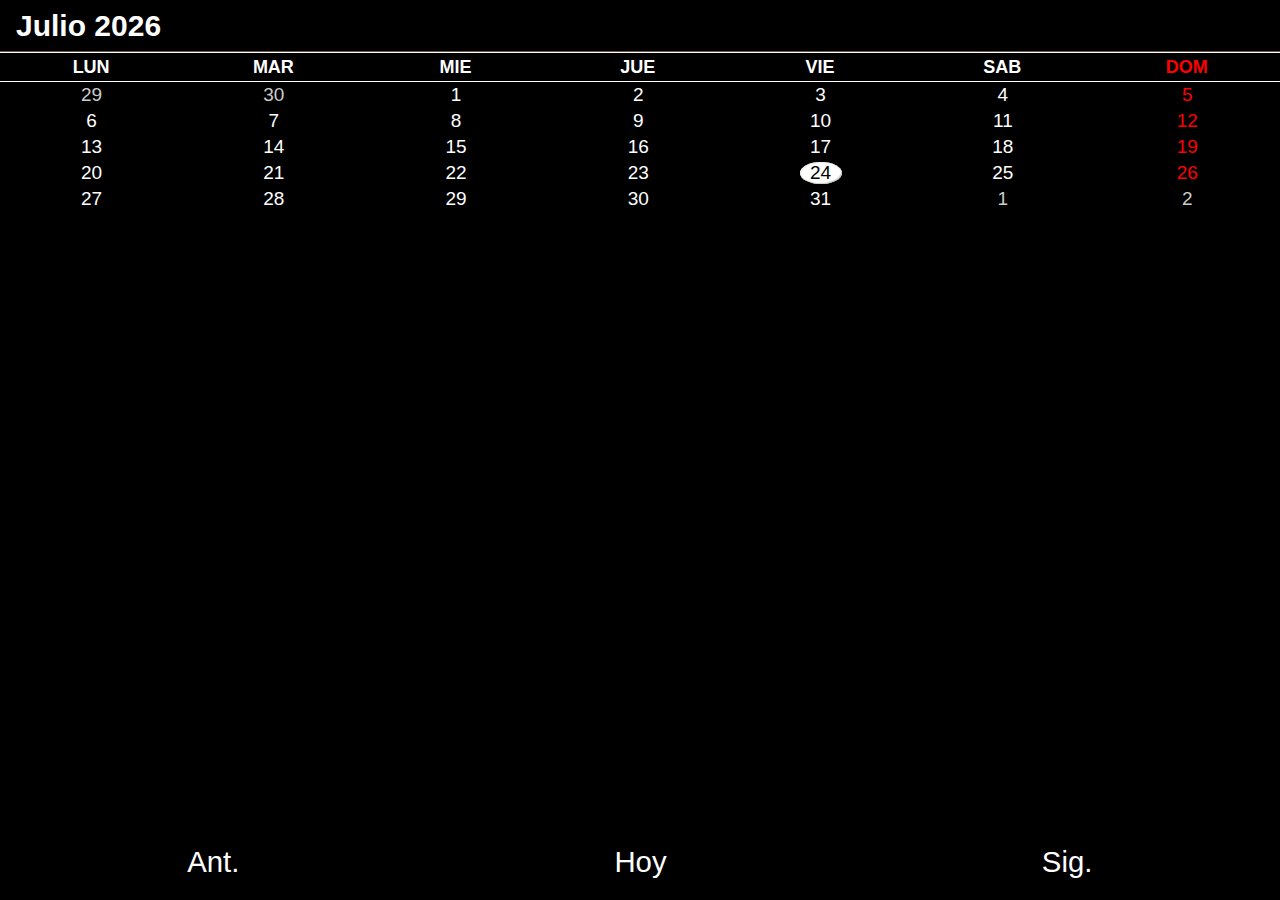
<file: index.html>
<!DOCTYPE html>
<html>
<head>
    <meta name="viewport" content="width=device-width,user-scalable=no">
    <meta charset="utf-8"/>
    <meta name="description" content="Calendario"/>
    <title>Calendario</title>
    <link rel="stylesheet" href="lib/tau/themes/black/tau.css" />
    <link rel="stylesheet" type="text/css" href="./css/style.css"/>
</head>
<body>

    <div class="ui-page ui-page-active hidden" id="month-page">
        <div class="ui-header" data-position="fixed">
            <h2  id="month-header" class="ui-title"></h2>
        </div>
        <div class="ui-content" id="month-page-table-content"></div>
        <div id="month-footer" class="ui-footer ui-grid-col-3">
            <button type="button" class="ui-btn" id="prev-month-btn">Ant.</button>
            <button type="button" class="ui-btn" id="current-month-btn">Hoy</button>
            <button type="button" class="ui-btn" id="next-month-btn">Sig.</button>
        </div>
    </div>

    <script src="./lib/tau/js/tau.js"></script>
    <script src="./js/core/core.js"></script>
    <script src="./js/app.js"></script>

</body>
</html>
</file>
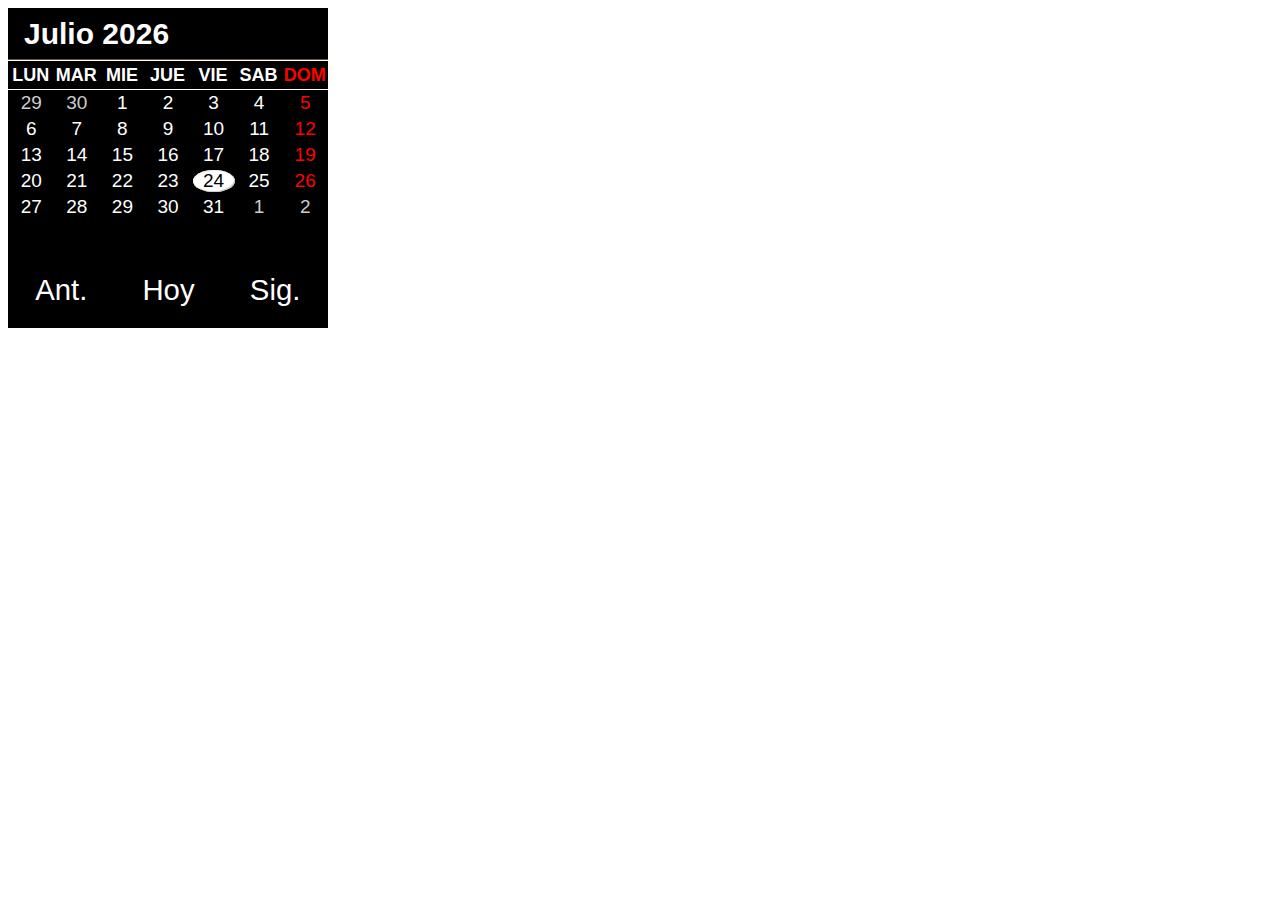
<file: iframe.html>
<!DOCTYPE html>
<html>
<head>
    <meta name="viewport" content="width=320,height=320,user-scalable=no">
    <meta charset="utf-8"/>
    <meta name="description" content="Clock"/>
    <title>Clock</title>
</head>
<body>

<iframe src="index.html" width="320" height="320" scrolling="no" frameborder="0">
  <p>Your browser does not support iframes.</p>
</iframe>

</body>
</html>
</file>
<file: lib/tau/themes/black/tau.css>
/*
  * Copyright (c) 2013 Samsung Electronics Co., Ltd
  *
  * Licensed under the Flora License, Version 1.1 (the "License");
  * you may not use this file except in compliance with the License.
  * You may obtain a copy of the License at
  *
  *     http://floralicense.org/license/
  *
  * Unless required by applicable law or agreed to in writing, software
  * distributed under the License is distributed on an "AS IS" BASIS,
  * WITHOUT WARRANTIES OR CONDITIONS OF ANY KIND, either express or implied.
  * See the License for the specific language governing permissions and
  * limitations under the License.
  */

/***************************************************************************
                  Body
***************************************************************************/
/* B011 : Main Background color */
/* B012 : Main font color */
/***************************************************************************
                   Action Bar
***************************************************************************/
/****************************************************************************
		Progress Bar
****************************************************************************/
/****************************************************************************
		Processing
****************************************************************************/
/****************************************************************************
		Toggle Switch
****************************************************************************/
/***************************************************************************
                   Buttons
***************************************************************************/
/***************************************************************************
                   Popup
***************************************************************************/
/***************************************************************************
                   Popup
***************************************************************************/
/***************************************************************************
                  index scrollbar (vertical)
***************************************************************************/
/***************************************************************************
                  Listview
***************************************************************************/
/***************************************************************************
                   Scroller
***************************************************************************/
/*! normalize.css v1.0.0 | MIT License | git.io/normalize */
/* ==========================================================================
   HTML5 display definitions
   ========================================================================== */
/*
 * default outline set none
 */
* {
  outline: none;
}
/*
 * Corrects `block` display not defined in IE 6/7/8/9 and Firefox 3.
 */
article,
aside,
details,
figcaption,
figure,
footer,
header,
hgroup,
nav,
section,
summary {
  display: block;
}
/*
 * Corrects `inline-block` display not defined in IE 6/7/8/9 and Firefox 3.
 */
audio,
canvas,
video {
  display: inline-block;
  *display: inline;
  *zoom: 1;
}
/*
 * Prevents modern browsers from displaying `audio` without controls.
 * Remove excess height in iOS 5 devices.
 */
audio:not([controls]) {
  display: none;
  height: 0;
}
/*
 * Addresses styling for `hidden` attribute not present in IE 7/8/9, Firefox 3,
 * and Safari 4.
 * Known issue: no IE 6 support.
 */
[hidden] {
  display: none;
}
/* ==========================================================================
   Base
   ========================================================================== */
/*
 * 1. Corrects text resizing oddly in IE 6/7 when body `font-size` is set using
 *    `em` units.
 * 2. Prevents iOS text size adjust after orientation change, without disabling
 *    user zoom.
 */
html {
  font-size: 100%;
  /* 1 */
  -webkit-text-size-adjust: 100%;
  /* 2 */
  -ms-text-size-adjust: 100%;
  /* 2 */
}
/*
 * Addresses `font-family` inconsistency between `textarea` and other form
 * elements.
 */
html,
button,
input,
select,
textarea {
  font-family: Tizen, Samsung Sans, Helvetica;
}
/*
 * Addresses margins handled incorrectly in IE 6/7.
 */
body {
  margin: 0;
}
/* ==========================================================================
   Links
   ========================================================================== */
/*
 * Improves readability when focused and also mouse hovered in all browsers.
 */
/* ==========================================================================
   Typography
   ========================================================================== */
/*
 * Addresses font sizes and margins set differently in IE 6/7.
 * Addresses font sizes within `section` and `article` in Firefox 4+, Safari 5,
 * and Chrome.
 */
h1 {
  font-size: 2em;
  margin: 0.67em 0;
}
h2 {
  font-size: 1.5em;
  margin: 0.83em 0;
}
h3 {
  font-size: 1.17em;
  margin: 1em 0;
}
h4 {
  font-size: 1em;
  margin: 1.33em 0;
}
h5 {
  font-size: 0.83em;
  margin: 1.67em 0;
}
h6 {
  font-size: 0.75em;
  margin: 2.33em 0;
}
/*
 * Addresses styling not present in IE 7/8/9, Safari 5, and Chrome.
 */
abbr[title] {
  border-bottom: 1px dotted;
}
/*
 * Addresses style set to `bolder` in Firefox 3+, Safari 4/5, and Chrome.
 */
b,
strong {
  font-weight: bold;
}
blockquote {
  margin: 1em 40px;
}
/*
 * Addresses styling not present in Safari 5 and Chrome.
 */
dfn {
  font-style: italic;
}
/*
 * Addresses styling not present in IE 6/7/8/9.
 */
mark {
  background: #ff0;
  color: #000;
}
/*
 * Addresses margins set differently in IE 6/7.
 */
p,
pre {
  margin: 1em 0;
}
/*
 * Corrects font family set oddly in IE 6, Safari 4/5, and Chrome.
 */
code,
kbd,
pre,
samp {
  font-family: monospace, serif;
  _font-family: 'courier new', monospace;
  font-size: 1em;
}
/*
 * Improves readability of pre-formatted text in all browsers.
 */
pre {
  white-space: pre;
  white-space: pre-wrap;
  word-wrap: break-word;
}
/*
 * Addresses CSS quotes not supported in IE 6/7.
 */
q {
  quotes: none;
}
/*
 * Addresses `quotes` property not supported in Safari 4.
 */
q:before,
q:after {
  content: '';
  content: none;
}
small {
  font-size: 75%;
}
/*
 * Prevents `sub` and `sup` affecting `line-height` in all browsers.
 */
sub,
sup {
  font-size: 75%;
  line-height: 0;
  position: relative;
  vertical-align: baseline;
}
sup {
  top: -0.5em;
}
sub {
  bottom: -0.25em;
}
/* ==========================================================================
   Lists
   ========================================================================== */
/*
 * Addresses margins set differently in IE 6/7.
 */
dl,
menu,
ol,
ul {
  margin: 1em 0;
}
dd {
  margin: 0 0 0 40px;
}
/*
 * Addresses paddings set differently in IE 6/7.
 */
menu,
ol,
ul {
  padding: 0 0 0 40px;
}
/*
 * Corrects list images handled incorrectly in IE 7.
 */
nav ul,
nav ol {
  list-style: none;
  list-style-image: none;
}
/* ==========================================================================
   Embedded content
   ========================================================================== */
/*
 * 1. Removes border when inside `a` element in IE 6/7/8/9 and Firefox 3.
 * 2. Improves image quality when scaled in IE 7.
 */
img {
  border: 0;
  /* 1 */
  -ms-interpolation-mode: bicubic;
  /* 2 */
}
/*
 * Corrects overflow displayed oddly in IE 9.
 */
svg:not(:root) {
  overflow: hidden;
}
/* ==========================================================================
   Figures
   ========================================================================== */
/*
 * Addresses margin not present in IE 6/7/8/9, Safari 5, and Opera 11.
 */
figure {
  margin: 0;
}
/* ==========================================================================
   Forms
   ========================================================================== */
/*
 * Corrects margin displayed oddly in IE 6/7.
 */
form {
  margin: 0;
}
/*
 * Define consistent border, margin, and padding.
 */
fieldset {
  border: 1px solid #c0c0c0;
  margin: 0 2px;
  padding: 0.35em 0.625em 0.75em;
}
/*
 * 1. Corrects color not being inherited in IE 6/7/8/9.
 * 2. Corrects text not wrapping in Firefox 3.
 * 3. Corrects alignment displayed oddly in IE 6/7.
 */
legend {
  border: 0;
  /* 1 */
  padding: 0;
  white-space: normal;
  /* 2 */
  *margin-left: -7px;
  /* 3 */
}
/*
 * 1. Corrects font size not being inherited in all browsers.
 * 2. Addresses margins set differently in IE 6/7, Firefox 3+, Safari 5,
 *    and Chrome.
 * 3. Improves appearance and consistency in all browsers.
 */
button,
input,
select,
textarea {
  font-size: 100%;
  /* 1 */
  margin: 0;
  /* 2 */
  vertical-align: baseline;
  /* 3 */
  *vertical-align: middle;
  /* 3 */
}
/*
 * Addresses Firefox 3+ setting `line-height` on `input` using `!important` in
 * the UA stylesheet.
 */
button,
input {
  line-height: normal;
}
/*
 * Re-set default cursor for disabled elements.
 */
button[disabled],
input[disabled] {
  cursor: default;
}
/*
 * 1. Addresses box sizing set to content-box in IE 8/9.
 * 2. Removes excess padding in IE 8/9.
 * 3. Removes excess padding in IE 7.
 *    Known issue: excess padding remains in IE 6.
 */
input[type="checkbox"],
input[type="radio"] {
  box-sizing: border-box;
  /* 1 */
  padding: 0;
  /* 2 */
  *height: 13px;
  /* 3 */
  *width: 13px;
  /* 3 */
}
input[type="time"],
input[type="date"] {
  color: #000000;
}
/*
 * 1. Addresses `appearance` set to `searchfield` in Safari 5 and Chrome.
 * 2. Addresses `box-sizing` set to `border-box` in Safari 5 and Chrome
 *    (include `-moz` to future-proof).
 */
input[type="search"] {
  -webkit-appearance: textfield;
  /* 1 */
  -moz-box-sizing: content-box;
  -webkit-box-sizing: content-box;
  /* 2 */
  box-sizing: content-box;
}
/*
 * Removes inner padding and search cancel button in Safari 5 and Chrome
 * on OS X.
 */
input[type="search"]::-webkit-search-cancel-button,
input[type="search"]::-webkit-search-decoration {
  -webkit-appearance: none;
}
/*
 * Removes inner padding and border in Firefox 3+.
 */
button::-moz-focus-inner,
input::-moz-focus-inner {
  border: 0;
  padding: 0;
}
/*
 * 1. Removes default vertical scrollbar in IE 6/7/8/9.
 * 2. Improves readability and alignment in all browsers.
 */
textarea {
  overflow: auto;
  /* 1 */
  vertical-align: top;
  /* 2 */
}
/* ==========================================================================
   Tables
   ========================================================================== */
/*
 * Remove most spacing between table cells.
 */
table {
  border-collapse: collapse;
  border-spacing: 0;
}
/*
 * Common definition for theme
 */
/******************************
  z-index order collection
 ******************************/
html {
  font-size: 15px;
}
/***************************************************************************
                   Common Style
***************************************************************************/
.screen-hidden {
  visibility: hidden;
  position: absolute;
  top: -10000em;
  left: -10000em;
}
/***************************************************************************
                   Default Style.
***************************************************************************/
button,
input {
  outline: none;
  cursor: pointer;
}
* {
  -webkit-box-sizing: border-box;
  -moz-box-sizing: border-box;
  box-sizing: border-box;
}
a {
  text-decoration: none !important;
  color: #fafafa;
}
ul,
li {
  margin: 0;
  padding: 0;
  list-style-type: none;
}
img {
  margin: 0;
  padding: 0;
}
/******************************
  Global LESS mixin collection
 ******************************/
/***************************************************************************
                   Common Style
***************************************************************************/
body {
  height: 100%;
  font-size: 2.2666666666666666rem;
  font-family: Tizen, Samsung Sans, Helvetica;
  background: #000000;
  color: #fafafa;
}
.ui-page {
  width: 100%;
  height: 100%;
  overflow: hidden;
  display: none;
  position: absolute;
  top: 0;
  left: 0;
  background: #000000;
  -webkit-tap-highlight-color: rgba(0, 0, 0, 0);
  /* overrides webkit link color */
}
.ui-page.ui-page-active {
  display: block;
}
.scrolling-mode-touch {
  -webkit-overflow-scrolling: touch;
  -moz-overflow-scrolling: touch;
  -o-overflow-scrolling: touch;
  -ms-overflow-scrolling: touch;
  overflow-scrolling: touch;
}
.ui-content {
  width: auto;
  height: 100%;
  overflow: auto;
  -webkit-overflow-scrolling: touch;
  -moz-overflow-scrolling: touch;
  -o-overflow-scrolling: touch;
  -ms-overflow-scrolling: touch;
  overflow-scrolling: touch;
}
.ui-header {
  position: relative;
  width: 100%;
  height: 3.466666666666667rem;
  line-height: 3.466666666666667rem;
  background-color: #000000;
  border-bottom: 1px solid #6b563d;
}
.ui-header .ui-title {
  color: #ffffff;
  font-size: 2rem;
  white-space: nowrap;
  margin: 0px;
  padding-left: 1.0666666666666667rem;
  padding-right: 1.0666666666666667rem;
}
.ui-header .ui-title.ui-icon {
  padding-left: 4rem;
  background-position: 1.0666666666666667rem 0.6rem;
  background-size: 2.2666666666666666rem 2.2666666666666666rem;
  background-repeat: no-repeat;
}
.ui-header .ui-title-text-fadeout {
  -webkit-mask-image: -webkit-linear-gradient(left, #000000 80%, rgba(0, 0, 0, 0) 95%);
}
.ui-header.ui-has-more .ui-title {
  padding-right: 5.2rem;
}
.ui-header.ui-has-more .ui-title-text-fadeout {
  -webkit-mask-image: -webkit-linear-gradient(left, #000000 65%, rgba(0, 0, 0, 0) 80%);
}
.ui-header button.ui-more,
.ui-header input.ui-more {
  border: 0 none;
  padding: 0;
}
.ui-header .ui-more-disable {
  cursor: default;
  background-color: transparent;
}
.ui-header .ui-more {
  display: block;
  position: absolute;
  top: 0px;
  right: 0px;
  width: 4.533333333333333rem;
  height: 100%;
  overflow: hidden;
  text-indent: -1000em;
  background-position: center center;
  background-color: transparent;
  cursor: pointer;
}
.ui-header .ui-more:active {
  background-color: #635d59;
}
.ui-header .ui-more.ui-icon-detail {
  background-image: url("images/Actionbar/tw_ic_menu_detail_normal_holo_dark.png");
}
.ui-header .ui-more.ui-icon-detail[disabled="disabled"] {
  cursor: default;
  background-color: transparent;
  background-image: url("images/Actionbar/tw_ic_menu_detail_disable_holo_dark.png");
}
.ui-header .ui-more.ui-icon-overflow {
  background-image: url("images/Actionbar/tw_ic_menu_moreoverflow_normal_holo_dark.png");
}
.ui-header .ui-more.ui-icon-overflow[disabled="disabled"] {
  cursor: default;
  background-color: transparent;
  background-image: url("images/Actionbar/tw_ic_menu_moreoverflow_disable_holo_dark.png");
}
.ui-header .ui-more.ui-icon-selectall {
  background-image: url("images/Actionbar/tw_ic_menu_selectall_normal_holo_dark.png");
}
.ui-header .ui-more.ui-icon-selectall[disabled="disabled"] {
  cursor: default;
  background-color: transparent;
  background-image: url("images/Actionbar/tw_ic_menu_selectall_disable_holo_dark.png");
}
.ui-footer {
  width: 100%;
  height: 5.066666666666666rem;
  position: absolute;
  bottom: 0;
  left: 0;
}
/***************************************************************************
                   Grid layout
***************************************************************************/
.ui-grid-col > * {
  float: left;
}
.ui-page .ui-grid-col-1 > * {
  float: left;
}
.ui-page .ui-grid-col-1 > * {
  width: 100%;
}
.ui-page .ui-grid-col-2 > * {
  float: left;
}
.ui-page .ui-grid-col-2 > * {
  width: 50%;
}
.ui-page .ui-grid-col-3 > * {
  float: left;
}
.ui-page .ui-grid-col-3 > * {
  width: 33.333333333333336%;
}
.ui-grid-row > * {
  display: block;
}
/*
 * Progressbar
 */
@-webkit-keyframes indeterminate {
  0% {
    background-image: url('images/Progress/tw_progressbar_indeterminate1_holo_dark.png');
  }
  50% {
    background-image: url('images/Progress/tw_progressbar_indeterminate2_holo_dark.png');
  }
  100% {
    background-image: url('images/Progress/tw_progressbar_indeterminate1_holo_dark.png');
  }
}
progress {
  position: relative;
  padding-left: 1.0666666666666667rem;
  padding-right: 1.0666666666666667rem;
  margin-top: 0.9333333333333333rem;
  margin-bottom: 0.9333333333333333rem;
  color: #ffffff;
  width: 100%;
  height: 0.4rem;
  -webkit-appearance: none;
  border: none;
}
progress::-webkit-progress-bar {
  position: relative;
  background-color: #111111;
  border-radius: 0.13333333333333333rem;
  overflow: hidden;
}
progress::-webkit-progress-value {
  background-color: #ff8600;
  height: 0.4rem;
  border-radius: 0.13333333333333333rem;
  overflow: hidden;
}
progress.ui-progress-indeterminate::-webkit-progress-value {
  -webkit-animation: indeterminate 1s infinite;
}
.ui-progress-proportion {
  display: inline-block;
  float: left;
  font-size: 1.3333333333333333rem;
  padding-left: 1.0666666666666667rem;
  padding-right: 1.0666666666666667rem;
  margin-top: -0.6666666666666666rem;
}
.ui-progress-ratio {
  display: inline-block;
  float: right;
  font-size: 1.3333333333333333rem;
  padding-left: 1.0666666666666667rem;
  padding-right: 1.0666666666666667rem;
  margin-top: -0.6666666666666666rem;
}
/*
 * toggle switch
 */
.ui-switch-activation,
.ui-switch-handler {
  display: block;
  background: url('images/Controller_icon/tw_btn_toggle_dark.png') no-repeat;
}
.ui-switch {
  width: 100%;
  color: #ffffff;
}
.ui-toggleswitch {
  display: block;
  width: 9.333333333333334rem;
  margin: 0 auto;
}
.ui-switch-text {
  margin-top: 2rem;
  margin-bottom: 2.6666666666666665rem;
  padding: 0 30;
  font-size: 2.2666666666666666rem;
  text-align: center;
}
.ui-switch-input {
  display: none;
}
.ui-switch-inneroffset {
  width: 50%;
  height: 100%;
}
.ui-switch-activation {
  width: 9.333333333333334rem;
  height: 4.666666666666667rem;
  background-position: -2px -72px;
  margin: 0 auto;
  margin-top: 1.5333333333333332rem;
}
.ui-switch-activation .ui-switch-handler {
  position: relative;
  width: 5.733333333333333rem;
  height: 4.666666666666667rem;
  background-position: -2px -288px;
  left: 0%;
}
.ui-switch-activation:active {
  width: 9.333333333333334rem;
  height: 4.666666666666667rem;
  background-position: -2px -144px;
  margin: 0 auto;
  margin-top: 1.5333333333333332rem;
}
.ui-switch-activation:active .ui-switch-handler:active {
  position: relative;
  width: 5.733333333333333rem;
  height: 4.666666666666667rem;
  background-position: -2px -360px;
  left: 0%;
}
.ui-switch-activation:disable {
  width: 9.333333333333334rem;
  height: 4.666666666666667rem;
  background-position: -2px 0px;
  margin: 0 auto;
  margin-top: 1.5333333333333332rem;
}
.ui-switch-activation:disable .ui-switch-handler:disable {
  position: relative;
  width: 5.733333333333333rem;
  height: 4.666666666666667rem;
  background-position: -2px -216px;
  left: 0%;
}
.ui-switch-input:checked ~  {
  display: none;
}
.ui-switch-input:checked ~  .ui-switch-activation {
  width: 9.333333333333334rem;
  height: 4.666666666666667rem;
  background-position: -2px -72px;
  margin: 0 auto;
  margin-top: 1.5333333333333332rem;
}
.ui-switch-input:checked ~  .ui-switch-activation .ui-switch-handler {
  position: relative;
  width: 5.733333333333333rem;
  height: 4.666666666666667rem;
  background-position: -2px -504px;
  left: 72%;
}
.ui-switch-input:checked ~  .ui-switch-activation:active {
  width: 9.333333333333334rem;
  height: 4.666666666666667rem;
  background-position: -2px -144px;
  margin: 0 auto;
  margin-top: 1.5333333333333332rem;
}
.ui-switch-input:checked ~  .ui-switch-activation:active .ui-switch-handler:active {
  position: relative;
  width: 5.733333333333333rem;
  height: 4.666666666666667rem;
  background-position: -2px -576px;
  left: 72%;
}
.ui-switch-input:checked ~  .ui-switch-activation:disable {
  width: 9.333333333333334rem;
  height: 4.666666666666667rem;
  background-position: -2px 0px;
  margin: 0 auto;
  margin-top: 1.5333333333333332rem;
}
.ui-switch-input:checked ~  .ui-switch-activation:disable .ui-switch-handler:disable {
  position: relative;
  width: 5.733333333333333rem;
  height: 4.666666666666667rem;
  background-position: -2px -432px;
  left: 72%;
}
@-webkit-keyframes rotating {
  from {
    -webkit-transform: rotate(0deg);
  }
  to {
    -webkit-transform: rotate(360deg);
  }
}
.ui-processing {
  background-image: url("images/Progress/tw_widget_popup_activity.png");
  -webkit-animation: rotating 1s linear infinite;
  width: 5.333333333333333rem;
  height: 5.333333333333333rem;
  margin: 0 auto;
  margin-top: 2.2666666666666666rem;
  margin-bottom: 0.9333333333333333rem;
}
.ui-processing-text {
  margin: 0 auto;
  text-align: center;
  width: 11.2rem;
  font-size: 1.6rem;
}
.ui-btn {
  display: block;
  padding-top: 1.6rem;
  padding-right: 0.6666666666666666rem;
  padding-bottom: 1.6rem;
  padding-left: 0.6666666666666666rem;
  margin: 0px;
  font-size: 2.0666666666666664rem;
  line-height: 1.8666666666666667rem;
  text-align: center;
  white-space: nowrap;
  cursor: pointer;
  vertical-align: middle;
  text-overflow: ellipsis;
  overflow: hidden;
  border: 0 none;
  color: #ffffff;
  background-color: #000000;
}
a.ui-btn:active:hover,
.ui-btn:enabled:active:hover {
  background-color: #333233;
}
.ui-btn:enabled:focus {
  background-color: #333233;
}
a.ui-btn.ui-state-disabled,
.ui-btn:disabled {
  color: #333333;
  background-color: #1d1a18;
  cursor: default;
}
.ui-btn.ui-multiline {
  padding-top: 0.6666666666666666rem;
  padding-bottom: 0.6666666666666666rem;
}
.ui-btn.ui-inline {
  display: inline-block;
}
.ui-btn.ui-btn-icon {
  background-position: center center;
  height: 5.066666666666666rem;
  text-indent: -1000em;
  overflow: hidden;
  background-repeat: no-repeat;
  background-size: 4rem 4rem;
}
.ui-default {
  color: #ffffff;
  background-color: #4b4237;
}
a.ui-default:active:hover,
.ui-default:enabled:active:hover {
  background-color: #635d59;
}
.ui-default:enabled:focus {
  background-color: #4b4237;
}
a.ui-default.ui-state-disabled,
.ui-default:disabled {
  color: #333333;
  background-color: #1d1a18;
  cursor: default;
}
.ui-color-red {
  color: #ffffff;
  background-color: #ce2302;
}
a.ui-color-red:active:hover,
.ui-color-red:enabled:active:hover {
  background-color: #dd654e;
}
.ui-color-red:enabled:focus {
  background-color: #ce2302;
}
a.ui-color-red.ui-state-disabled,
.ui-color-red:disabled {
  color: rgba(255, 255, 255, 0.15);
  background-color: #4e1910;
  cursor: default;
}
.ui-color-orange {
  color: #ffffff;
  background-color: #ed8600;
}
a.ui-color-orange:active:hover,
.ui-color-orange:enabled:active:hover {
  background-color: #f0aa56;
}
.ui-color-orange:enabled:focus {
  background-color: #ed8600;
}
a.ui-color-orange.ui-state-disabled,
.ui-color-orange:disabled {
  color: rgba(255, 255, 255, 0.15);
  background-color: #462805;
  cursor: default;
}
.ui-color-green {
  color: #ffffff;
  background-color: #64a323;
}
a.ui-color-green:active:hover,
.ui-color-green:enabled:active:hover {
  background-color: #92be5e;
}
.ui-color-green:enabled:focus {
  background-color: #64a323;
}
a.ui-color-green.ui-state-disabled,
.ui-color-green:disabled {
  color: rgba(255, 255, 255, 0.15);
  background-color: #26351e;
  cursor: default;
}
.ui-btn:focus,
.ui-btn:active {
  outline: none;
}
a.ui-btn {
  text-decoration: none;
  box-sizing: border-box;
}
button.ui-btn,
input.ui-btn {
  box-sizing: border-box;
  -webkit-appearance: none;
  -moz-appearance: none;
  width: 100%;
}
button.ui-btn.ui-inline,
input.ui-btn.ui-inline {
  display: inline-block;
  width: auto;
}
.ui-grid-col-1 > .ui-btn {
  border-left: solid 1px #000000;
}
.ui-grid-col-1 > .ui-btn:first-child {
  border-left: 0px none;
}
.ui-grid-col-2 > .ui-btn {
  border-left: solid 1px #000000;
}
.ui-grid-col-2 > .ui-btn:first-child {
  border-left: 0px none;
}
.ui-grid-col-3 > .ui-btn {
  border-left: solid 1px #000000;
}
.ui-grid-col-3 > .ui-btn:first-child {
  border-left: 0px none;
}
.ui-grid-row > .ui-btn {
  margin-top: 1px;
}
.ui-grid-row > .ui-btn:first-child {
  margin-top: 0px;
}
/***********************
Normal Popup
***********************/
.ui-popup {
  position: absolute;
  top: -10000em;
  left: -10000em;
  margin: 0;
  padding: 0.2rem;
  background-color: #000000;
  border: 3px solid #804800;
  visibility: hidden;
}
.ui-popup .ui-popup-header {
  width: 100%;
  min-height: 3.6rem;
  font-size: 2rem;
  text-align: left;
  background-color: #222222;
  color: #ff9000;
  padding: 0.4666666666666667rem 1.0666666666666667rem 0.4666666666666667rem 1.0666666666666667rem;
  border-bottom: 1px solid #434343;
  overflow: hidden;
  text-overflow: ellipsis;
  white-space: nowrap;
}
.ui-popup .ui-popup-content {
  width: 100%;
  font-size: 2.2666666666666666rem;
  text-align: left;
  color: #fafafa;
  background-color: #222222;
  padding: 0.6666666666666666rem 1.0666666666666667rem 0.6rem 1.0666666666666667rem;
}
.ui-popup .ui-popup-content .ui-listview {
  margin: -0.6rem -1.0666666666666667rem -0.6rem -1.0666666666666667rem;
}
.ui-popup .ui-popup-content .ui-listview li {
  font-size: 2.2666666666666666rem;
}
.ui-popup .ui-popup-footer {
  width: 100%;
  height: 4.666666666666667rem;
}
.ui-popup .ui-popup-footer .ui-btn {
  padding-top: 1.4rem;
  padding-bottom: 1.4rem;
  font-size: 2rem;
}
.ui-popup.ui-popup-active {
  visibility: visible;
  top: 0px;
  left: 0px;
}
/****************************************
Popup Toast
****************************************/
.ui-popup-toast {
  margin-left: 0;
  margin-right: 0;
  margin-bottom: 0;
  font-size: 1.6rem;
  border: 3px solid #804800;
  position: absolute;
  bottom: 0;
  top: auto;
  height: auto;
}
.ui-popup-toast.ui-popup-active {
  top: auto;
}
.ui-popup-toast .ui-popup-content {
  padding: 0.6666666666666666rem 1.0666666666666667rem 0.6666666666666666rem 1.0666666666666667rem;
  background-color: #222222;
}
.ui-popup-background {
  position: absolute;
  top: 0;
  bottom: 0;
  left: 0;
  right: 0;
}
/************************
Listview
*************************/
.ui-listview li {
  font-size: 2.533333333333333rem;
  line-height: 3.2rem;
  width: 100%;
  min-height: 6rem;
  padding: 1.4rem 0.5333333333333333rem 1.3333333333333333rem 1.0666666666666667rem;
  border-bottom: 1px solid #404040;
  overflow: hidden;
  text-overflow: ellipsis;
}
.ui-listview li > * {
  white-space: nowrap;
  text-overflow: ellipsis;
  overflow: hidden;
  -webkit-user-select: none;
}
.ui-listview li > a {
  display: block;
  width: 100%;
  height: 100%;
  margin: -1.4rem -1.0666666666666667rem;
  padding: 1.4rem 1.0666666666666667rem;
  -o-box-sizing: content-box;
  -ms-box-sizing: content-box;
  -moz-box-sizing: content-box;
  -webkit-box-sizing: content-box;
  box-sizing: content-box;
}
.ui-listview li.ui-li-active {
  background-color: #584a3a;
}
/* Transitions originally inspired by those from jQtouch, nice work, folks */
.ui-viewport-transitioning,
.ui-viewport-transitioning .ui-page {
  width: 100%;
  height: 100%;
  overflow: hidden;
  -webkit-box-sizing: border-box;
  -moz-box-sizing: border-box;
  box-sizing: border-box;
}
.ui-pre-in {
  z-index: 100;
  visibility: visible;
  display: block;
  top: 0px;
  left: 0px;
}
.in {
  -webkit-animation-timing-function: ease-out;
  -webkit-animation-duration: 350ms;
  -moz-animation-timing-function: ease-out;
  -moz-animation-duration: 350ms;
  animation-timing-function: ease-out;
  animation-duration: 350ms;
}
.out {
  -webkit-animation-timing-function: ease-in;
  -webkit-animation-duration: 225ms;
  -moz-animation-timing-function: ease-in;
  -moz-animation-duration: 225ms;
  animation-timing-function: ease-in;
  animation-duration: 225ms;
}
@-webkit-keyframes fadein {
  from {
    opacity: 0;
  }
  to {
    opacity: 1;
  }
}
@-moz-keyframes fadein {
  from {
    opacity: 0;
  }
  to {
    opacity: 1;
  }
}
@keyframes fadein {
  from {
    opacity: 0;
  }
  to {
    opacity: 1;
  }
}
@-webkit-keyframes fadeout {
  from {
    opacity: 1;
  }
  to {
    opacity: 0;
  }
}
@-moz-keyframes fadeout {
  from {
    opacity: 1;
  }
  to {
    opacity: 0;
  }
}
@keyframes fadeout {
  from {
    opacity: 1;
  }
  to {
    opacity: 0;
  }
}
.fade.out {
  opacity: 0;
  -webkit-animation-duration: 125ms;
  -webkit-animation-name: fadeout;
  -moz-animation-duration: 125ms;
  -moz-animation-name: fadeout;
  animation-duration: 125ms;
  animation-name: fadeout;
}
.fade.in {
  opacity: 1;
  -webkit-animation-duration: 225ms;
  -webkit-animation-name: fadein;
  -moz-animation-duration: 225ms;
  -moz-animation-name: fadein;
  animation-duration: 225ms;
  animation-name: fadein;
}
/* slide up */
.slideup.out {
  -webkit-animation-name: fadeout;
  -webkit-animation-duration: 250ms;
  -moz-animation-name: fadeout;
  -moz-animation-duration: 250ms;
  animation-name: fadeout;
  animation-duration: 250ms;
}
.slideup.in {
  -webkit-transform: translateY(0);
  -webkit-animation-name: slideinfrombottom;
  -webkit-animation-duration: 250ms;
  -moz-transform: translateY(0);
  -moz-animation-name: slideinfrombottom;
  -moz-animation-duration: 250ms;
  transform: translateY(0);
  animation-name: slideinfrombottom;
  animation-duration: 250ms;
}
.slideup.in.reverse {
  -webkit-animation-name: fadein;
  -webkit-animation-duration: 150ms;
  -moz-animation-name: fadein;
  -moz-animation-duration: 150ms;
  animation-name: fadein;
  animation-duration: 150ms;
}
.slideup.out.reverse {
  z-index: 101;
  -webkit-transform: translateY(100%);
  -webkit-animation-name: slideouttobottom;
  -webkit-animation-duration: 200ms;
  -moz-transform: translateY(100%);
  -moz-animation-name: slideouttobottom;
  -moz-animation-duration: 200ms;
  transform: translateY(100%);
  animation-name: slideouttobottom;
  animation-duration: 200ms;
}
@-webkit-keyframes slideinfrombottom {
  from {
    -webkit-transform: translateY(100%);
  }
  to {
    -webkit-transform: translateY(0);
  }
}
@-moz-keyframes slideinfrombottom {
  from {
    -moz-transform: translateY(100%);
  }
  to {
    -moz-transform: translateY(0);
  }
}
@keyframes slideinfrombottom {
  from {
    transform: translateY(100%);
  }
  to {
    transform: translateY(0);
  }
}
@-webkit-keyframes slideouttobottom {
  from {
    -webkit-transform: translateY(0);
  }
  to {
    -webkit-transform: translateY(100%);
  }
}
@-moz-keyframes slideouttobottom {
  from {
    -moz-transform: translateY(0);
  }
  to {
    -moz-transform: translateY(100%);
  }
}
@keyframes slideouttobottom {
  from {
    transform: translateY(0);
  }
  to {
    transform: translateY(100%);
  }
}
.ui-indexscrollbar {
  display: block;
  position: fixed;
  right: 0;
  top: 0;
  width: 2.6666666666666665rem;
  height: 100%;
  background-color: #222222;
  z-index: 10;
  overflow: visible;
}
.ui-indexscrollbar ul {
  position: absolute;
  width: 100%;
  top: 0;
}
.ui-indexscrollbar ul li {
  color: #595959;
  display: block;
  width: 100%;
  text-align: center;
  font-size: 1.6rem;
  height: 2.4rem;
}
.ui-indexscrollbar ul li.ui-state-selected {
  background-color: #f99107;
  color: #ffffff;
}
.ui-indexscrollbar ul.ui-indexscrollbar-supplementary {
  position: relative;
  height: auto;
  top: 0;
  right: -2.6666666666666665rem;
  width: 100%;
}
.ui-indexscrollbar ul.ui-indexscrollbar-supplementary li {
  background-color: #2c2c2c;
  color: #595959;
}
.ui-indexscrollbar ul.ui-indexscrollbar-supplementary li.ui-state-selected {
  background-color: #2c2c2c;
  color: #ff9000;
}
.ui-indexscrollbar + .ui-listview li {
  padding-right: 2.6666666666666665rem;
}
.ui-indexscrollbar-indicator {
  position: fixed;
  top: 0;
  left: 0;
  z-index: 9;
  display: none;
}
.ui-indexscrollbar-indicator > span {
  width: 9.333333333333334rem;
  height: 5.8rem;
  position: absolute;
  display: block;
  top: 50%;
  left: 50%;
  margin-left: -6rem;
  margin-top: -2.8666666666666667rem;
  line-height: 5.8rem;
  font-size: 4.666666666666667rem;
  text-align: center;
  background-color: #58493a;
  color: #ffffff;
}
.ui-indexscrollbar-indicator > span > span.ui-selected {
  color: #ff9000;
}
/***************************************************************************
                   Scrollbar Style
***************************************************************************/
.ui-scrollbar-tab-type {
  height: 6px;
  background-color: #35302c;
}
.ui-scrollbar-tab-type + * {
  margin-top: 6px;
}
.ui-scrollbar-tab-type .ui-scrollbar-indicator {
  position: absolute;
  height: 6px;
  margin-right: 1px;
  margin-left: 1px;
  background-color: #f99107;
}
.ui-scrollbar-bar-type {
  position: absolute;
}
.ui-scrollbar-bar-type.ui-scrollbar-horizontal {
  left: 0px;
  bottom: 0px;
  width: 100%;
  height: 8px;
}
.ui-scrollbar-bar-type.ui-scrollbar-vertical {
  right: 0px;
  top: 0px;
  width: 8px;
  height: 100%;
}
.ui-scrollbar-bar-type .ui-scrollbar-indicator {
  position: absolute;
  margin: 2px;
  background-color: #666666;
}
.ui-scrollbar-bar-type.ui-scrollbar-horizontal .ui-scrollbar-indicator {
  height: 4px;
}
.ui-scrollbar-bar-type.ui-scrollbar-vertical .ui-scrollbar-indicator {
  width: 4px;
}
/***************************************************************************
                   Scrollbar Bouncing Effect
***************************************************************************/
.ui-scrollbar-bouncing-effect {
  display: none;
  position: absolute;
  background-repeat: no-repeat;
  -webkit-animation-duration: 0.47s;
  -webkit-animation-timing-function: step-start;
  -webkit-animation-fill-mode: forwards;
}
.ui-scrollbar-bouncing-effect.ui-top {
  width: 100%;
  height: 56px;
  top: 0px;
  left: 0px;
  background-image: url("images/Scroller/scrollbar-bouncing-effect-top.png");
}
.ui-scrollbar-bouncing-effect.ui-bottom {
  width: 100%;
  height: 56px;
  bottom: 0px;
  left: 0px;
  background-image: url("images/Scroller/scrollbar-bouncing-effect-bottom.png");
}
.ui-scrollbar-bouncing-effect.ui-left {
  width: 56px;
  height: 100%;
  top: 0px;
  left: 0px;
  background-image: url("images/Scroller/scrollbar-bouncing-effect-left.png");
}
.ui-scrollbar-bouncing-effect.ui-right {
  width: 56px;
  height: 100%;
  top: 0px;
  right: 0px;
  background-image: url("images/Scroller/scrollbar-bouncing-effect-right.png");
}
@-webkit-keyframes ui-vertical-show {
  0% {
    background-position: center 0px;
  }
  10% {
    background-position: center -60px;
  }
  20% {
    background-position: center -120px;
  }
  30% {
    background-position: center -180px;
  }
  40% {
    background-position: center -240px;
  }
  50% {
    background-position: center -300px;
  }
  60% {
    background-position: center -360px;
  }
  70% {
    background-position: center -420px;
  }
  80% {
    background-position: center -480px;
  }
  90% {
    background-position: center -540px;
  }
  100% {
    background-position: center -540px;
  }
}
@-webkit-keyframes ui-vertical-hide {
  0% {
    background-position: center -600px;
  }
  10% {
    background-position: center -660px;
  }
  20% {
    background-position: center -720px;
  }
  30% {
    background-position: center -780px;
  }
  40% {
    background-position: center -840px;
  }
  50% {
    background-position: center -900px;
  }
  60% {
    background-position: center -960px;
  }
  70% {
    background-position: center -1020px;
  }
  80% {
    background-position: center -1080px;
  }
  90% {
    background-position: center -1140px;
  }
  100% {
    background-position: center -1140px;
  }
}
@-webkit-keyframes ui-horizontal-show {
  0% {
    background-position: 0px center;
  }
  10% {
    background-position: -60px center;
  }
  20% {
    background-position: -120px center;
  }
  30% {
    background-position: -180px center;
  }
  40% {
    background-position: -240px center;
  }
  50% {
    background-position: -300px center;
  }
  60% {
    background-position: -360px center;
  }
  70% {
    background-position: -420px center;
  }
  80% {
    background-position: -480px center;
  }
  90% {
    background-position: -540px center;
  }
  100% {
    background-position: -540px center;
  }
}
@-webkit-keyframes ui-horizontal-hide {
  0% {
    background-position: -600px center;
  }
  10% {
    background-position: -660px center;
  }
  20% {
    background-position: -720px center;
  }
  30% {
    background-position: -780px center;
  }
  40% {
    background-position: -840px center;
  }
  50% {
    background-position: -900px center;
  }
  60% {
    background-position: -960px center;
  }
  70% {
    background-position: -1020px center;
  }
  80% {
    background-position: -1080px center;
  }
  90% {
    background-position: -1140px center;
  }
  100% {
    background-position: -1140px center;
  }
}
.ui-scrollbar-bouncing-effect.ui-top.ui-show,
.ui-scrollbar-bouncing-effect.ui-bottom.ui-show {
  display: block;
  -webkit-animation-name: ui-vertical-show;
}
.ui-scrollbar-bouncing-effect.ui-top.ui-hide,
.ui-scrollbar-bouncing-effect.ui-bottom.ui-hide {
  display: block;
  -webkit-animation-name: ui-vertical-hide;
}
.ui-scrollbar-bouncing-effect.ui-left.ui-show,
.ui-scrollbar-bouncing-effect.ui-right.ui-show {
  display: block;
  -webkit-animation-name: ui-horizontal-show;
}
.ui-scrollbar-bouncing-effect.ui-left.ui-hide,
.ui-scrollbar-bouncing-effect.ui-right.ui-hide {
  display: block;
  -webkit-animation-name: ui-horizontal-hide;
}
</file>
<file: css/style.css>
/* ----------------------------
    - Month page

-----------------------------*/



/* ----------------------------
    Month page
-----------------------------*/

#month-page {
    -webkit-user-select: none;
}

#month-page table.month {
    position: absolute;
    width: 100%;
    color: #ffffff;
    background-color: #000000;
    border-collapse: collapse;
    z-index: 2;
}

#month-page table.month thead {
    font-size: 18px;
    font-weight: 100;
    background-color: #000000;
    line-height: 26px;
}

#month-page table.month thead tr {
    border: 1px solid #ffffff;
    border-left-width: 0;
    border-right-width: 0;
    background-color: #000000;
}

#month-page table.month thead th.holiday {
    color: #ff0000;
}

#month-page table.month td {
    padding-right: 0px;
    padding-top: 2px;
    padding-bottom: 2px;
}

#month-page table.month td:last-child {
    color: #ff0000;
}

#month-page table.month td.inactive {
    color: #cccccc;
}

#month-page table.month td:first.inactive {
    color: #ffffff;
}

#month-page table.month td div {
    border-radius: 50%;
    margin: auto;
    text-align: center;
    width: 42px;
}

/* The order events->today->tap is important */
#month-page table.month td.events div {
    background-color: #ffffff;
    box-shadow: -1px -1px 1px #ffffff inset, 1px 1px 1px #ffffff inset;
}

#month-page table.month td.today div {
    color: black;
    background-color: white;
    box-shadow: -1px -1px 1px #c9c8c4 inset, 1px 1px 1px #eeeeee inset;
}

#month-page table.month td.selected div {
    color: black;
    background-color: #3b73b6;
    box-shadow: -1px -1px 1px #35669f inset, 1px 1px 1px #8cadd4 inset;
}

#month-page table.month td.tap div {
    color: black;
    background-color: #30609a;
    box-shadow: 0 0 10px #000000 inset;
}

#month-page-content .ui-scrollview-view {
    overflow: hidden;
}

#month-page-table-content {
    height: 235px;
}

#month-events-list .event-cover {
    padding-left: 5px;
    border-left: 4px solid #e0a74f;
}

#month-events-list .event-sub-text {
    color: #000000;
    font-size: 16px;
}

#month-events-list .ui-swipe-item-cover .ui-swipe-item-cover-inner {
    padding-left: 0px;
}

.ui-fixed-hidden {
    position: fixed;
}

.ui-content {
    height: 192px !important;
    background: #000000;
}

.ui-footer {
    border: 0;
    padding: 0;
    position: fixed;
    width: 100%;
    bottom: 0;
    left: 0;
}
.ui-footer > button {
    height: 76px;
    font-size: 22pt;
}

#month-table {
    font-size: 19px;
}

.hidden {
    display: none !important;
}
</file>
